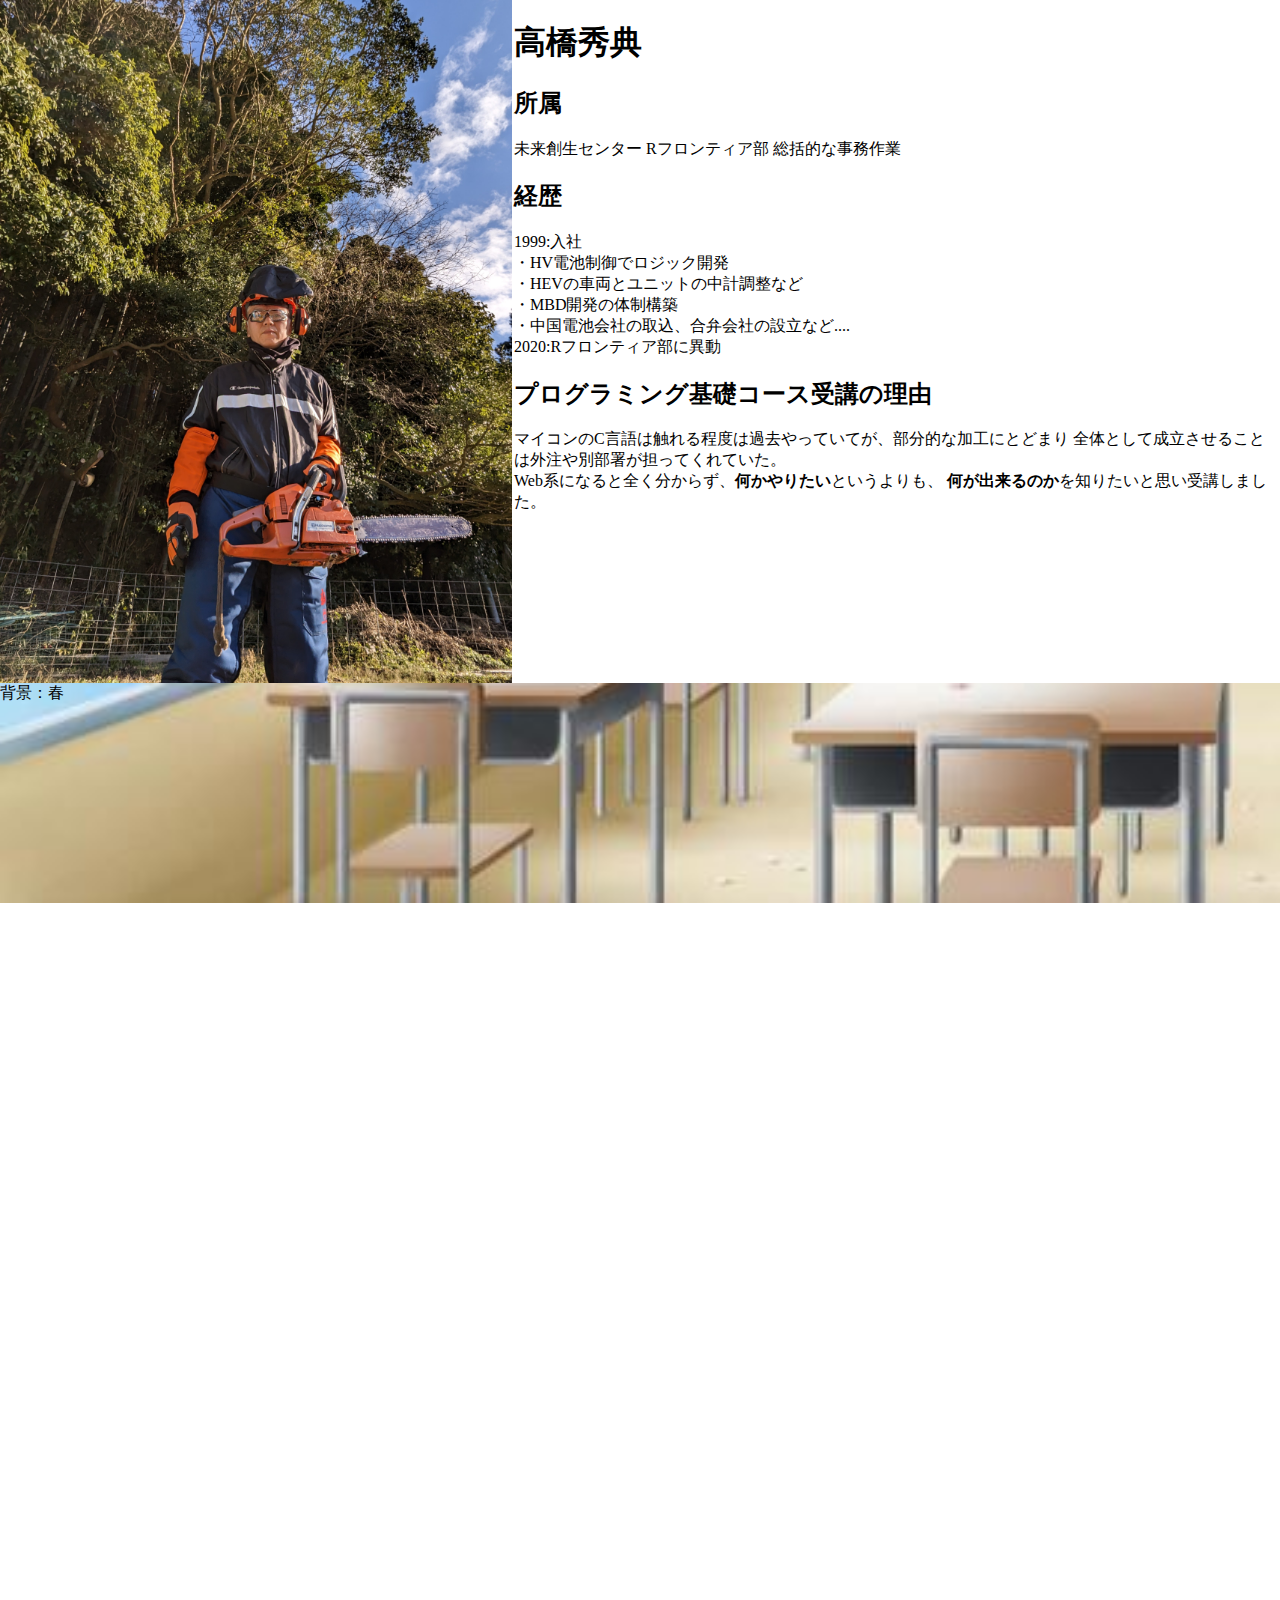
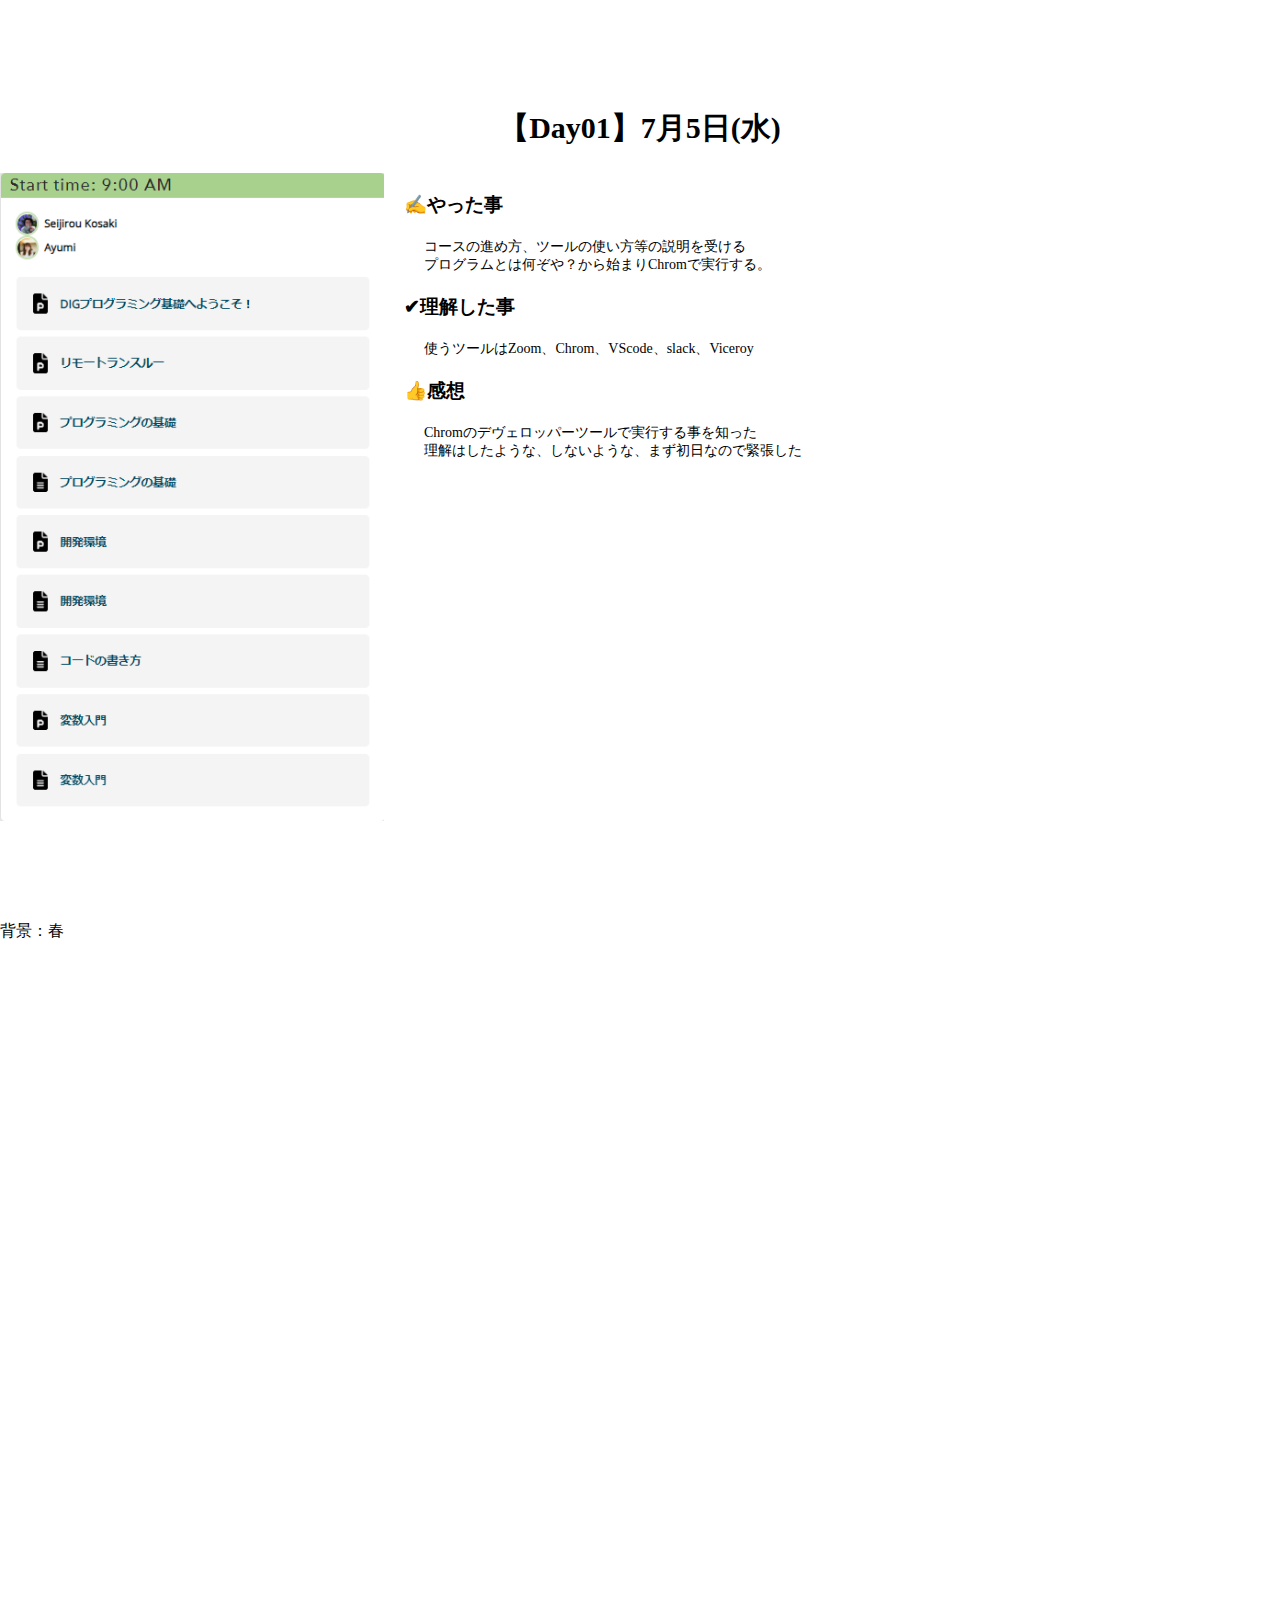
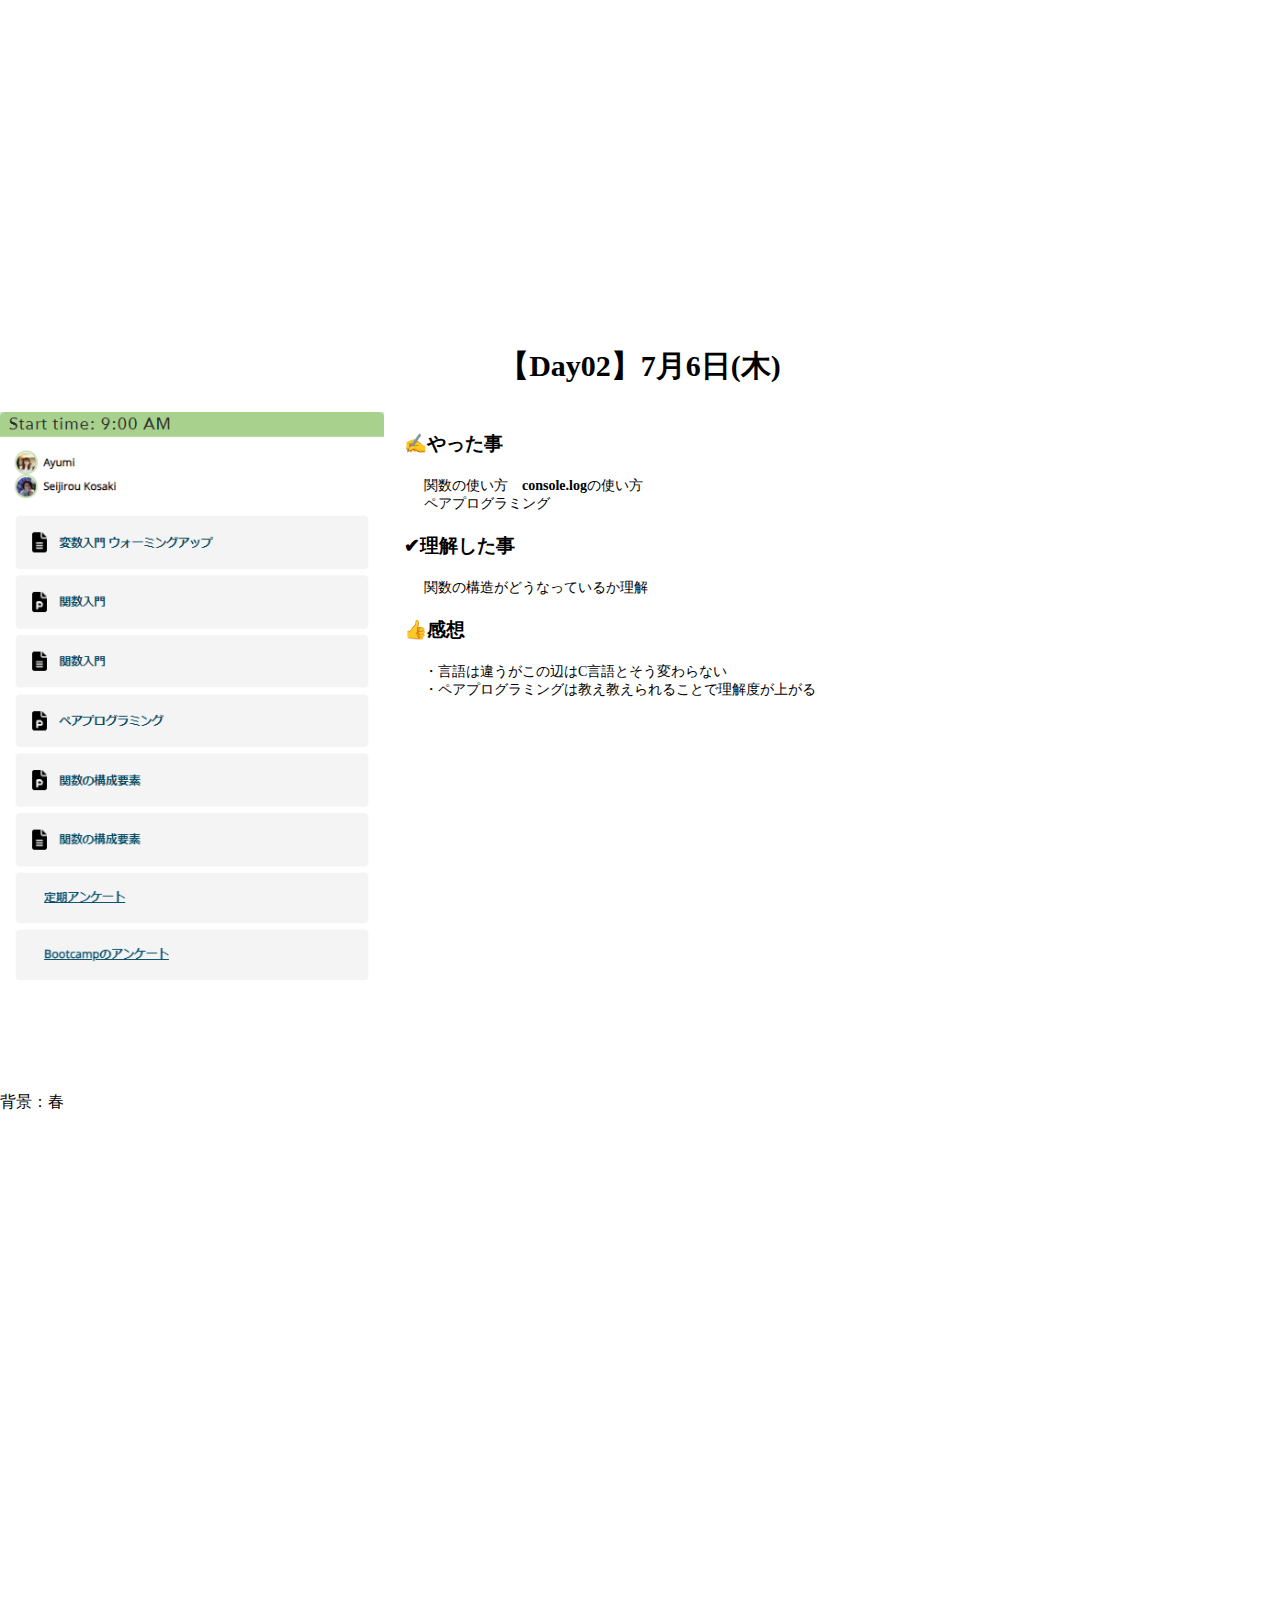
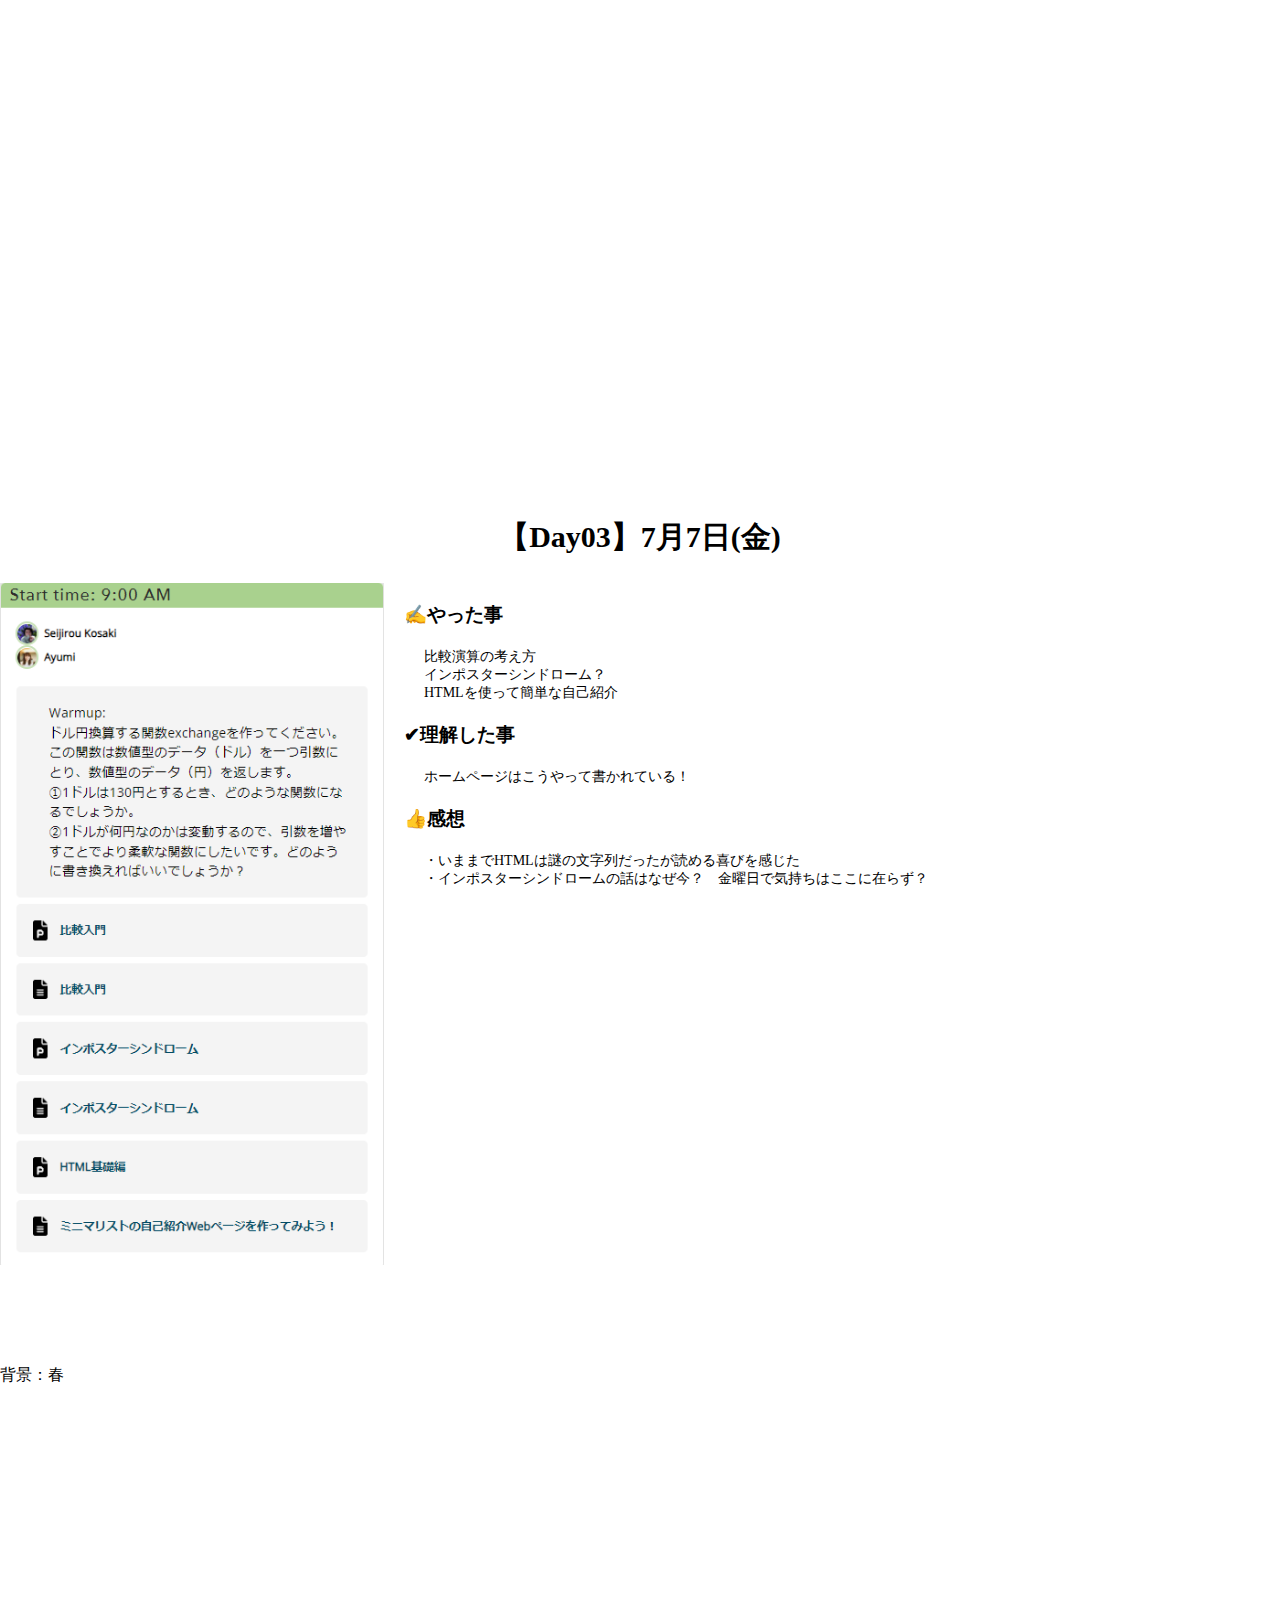
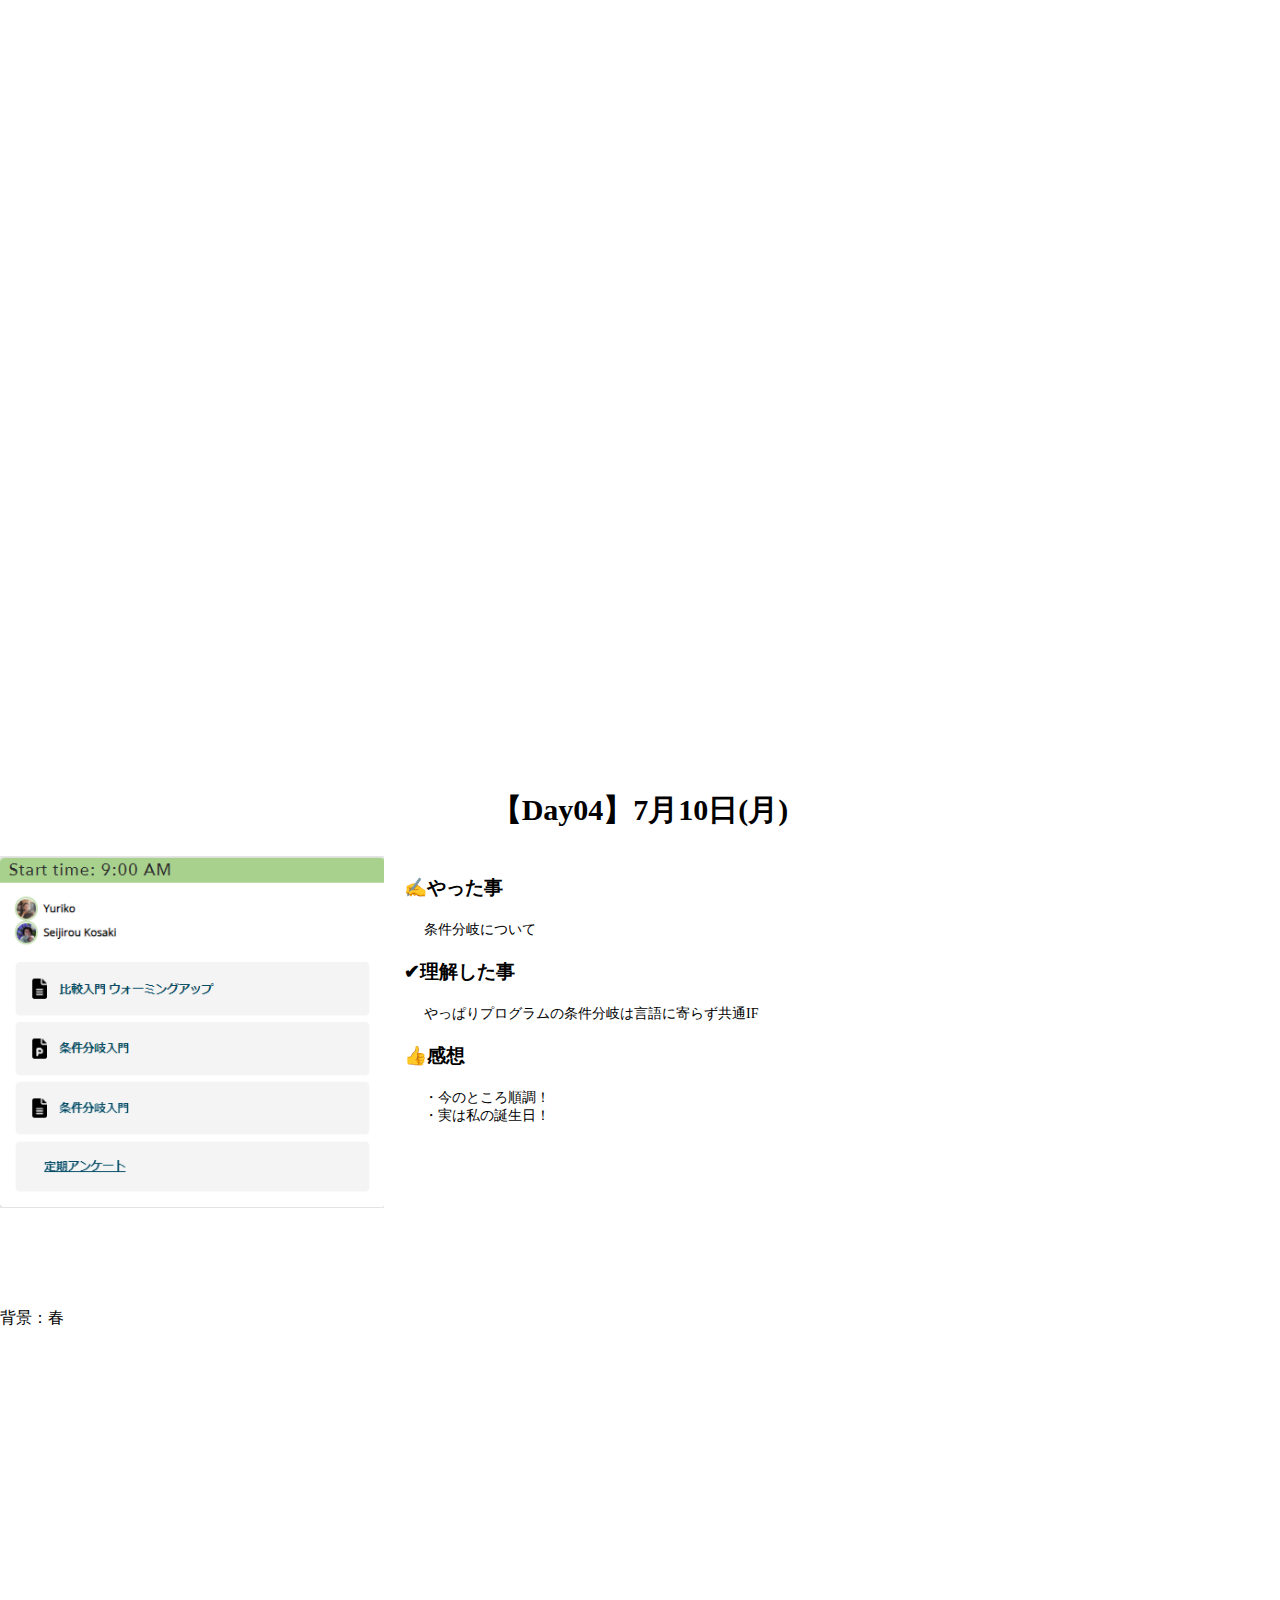
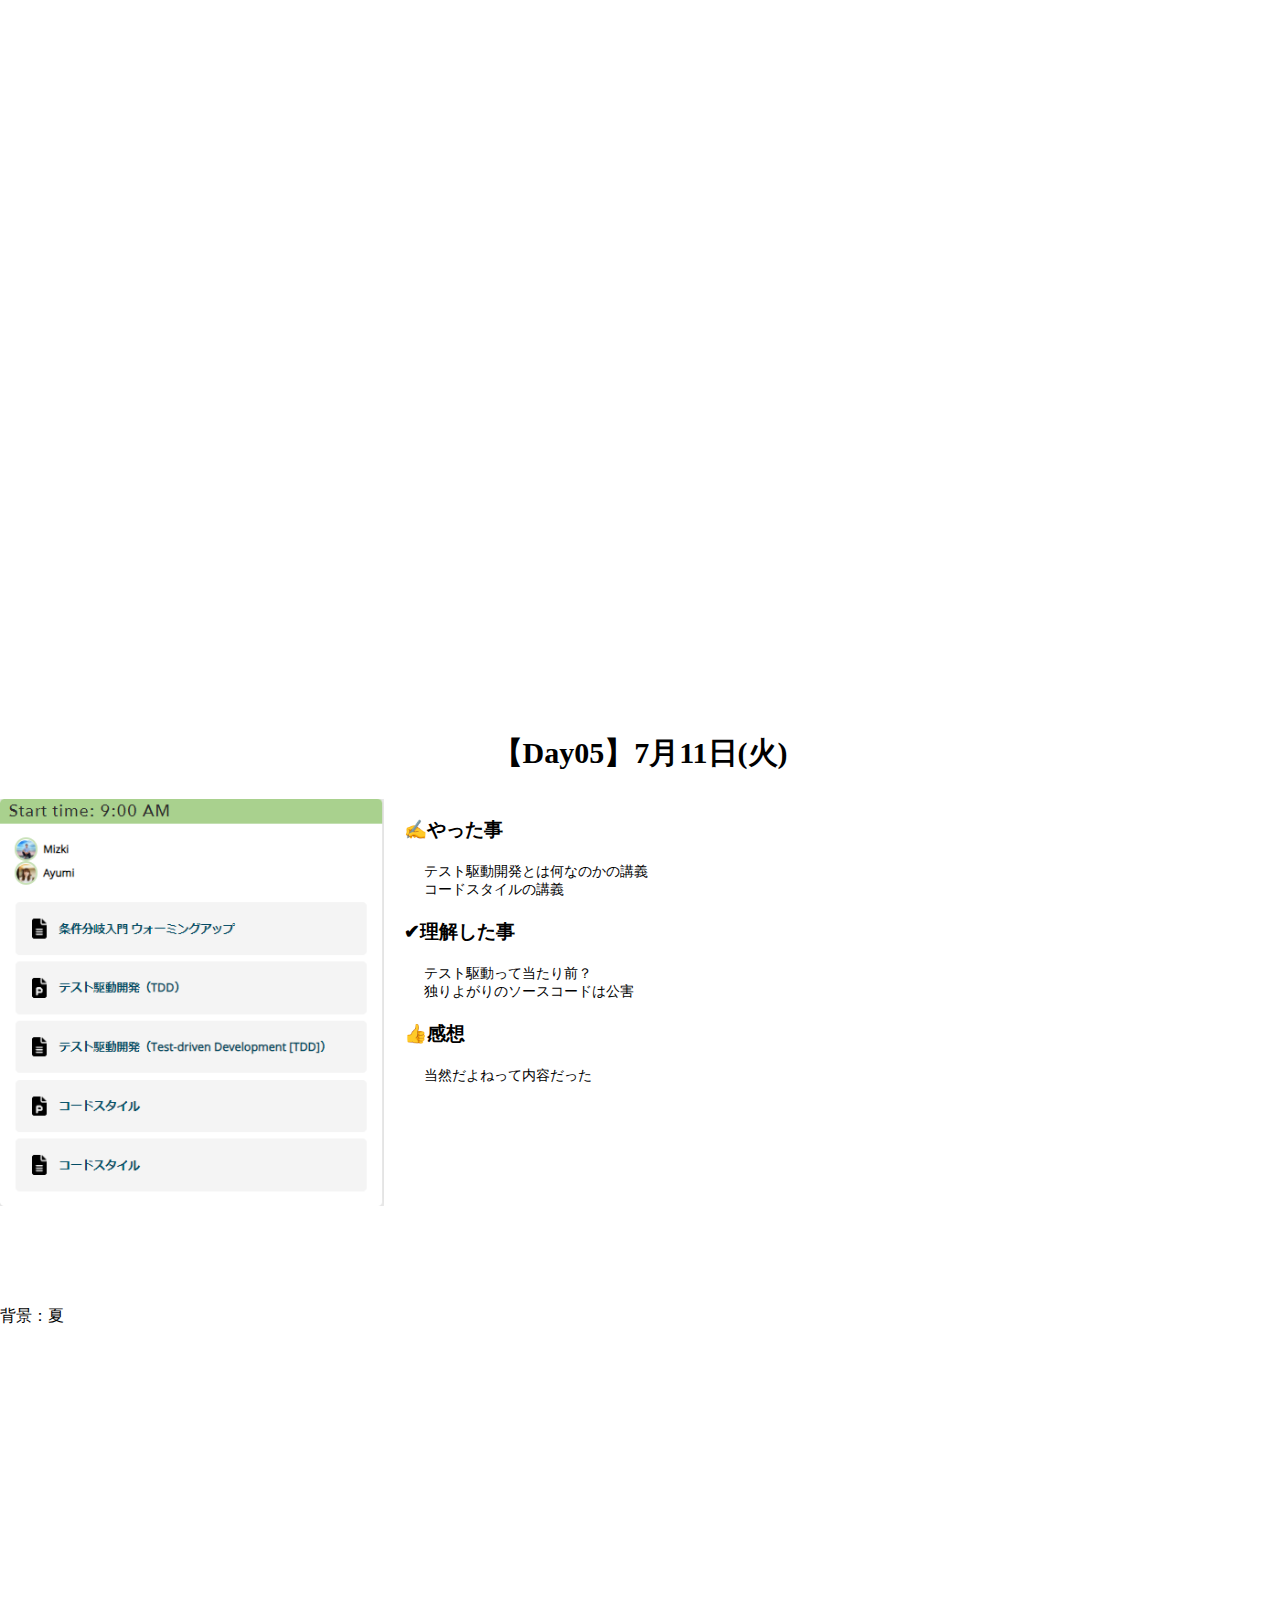
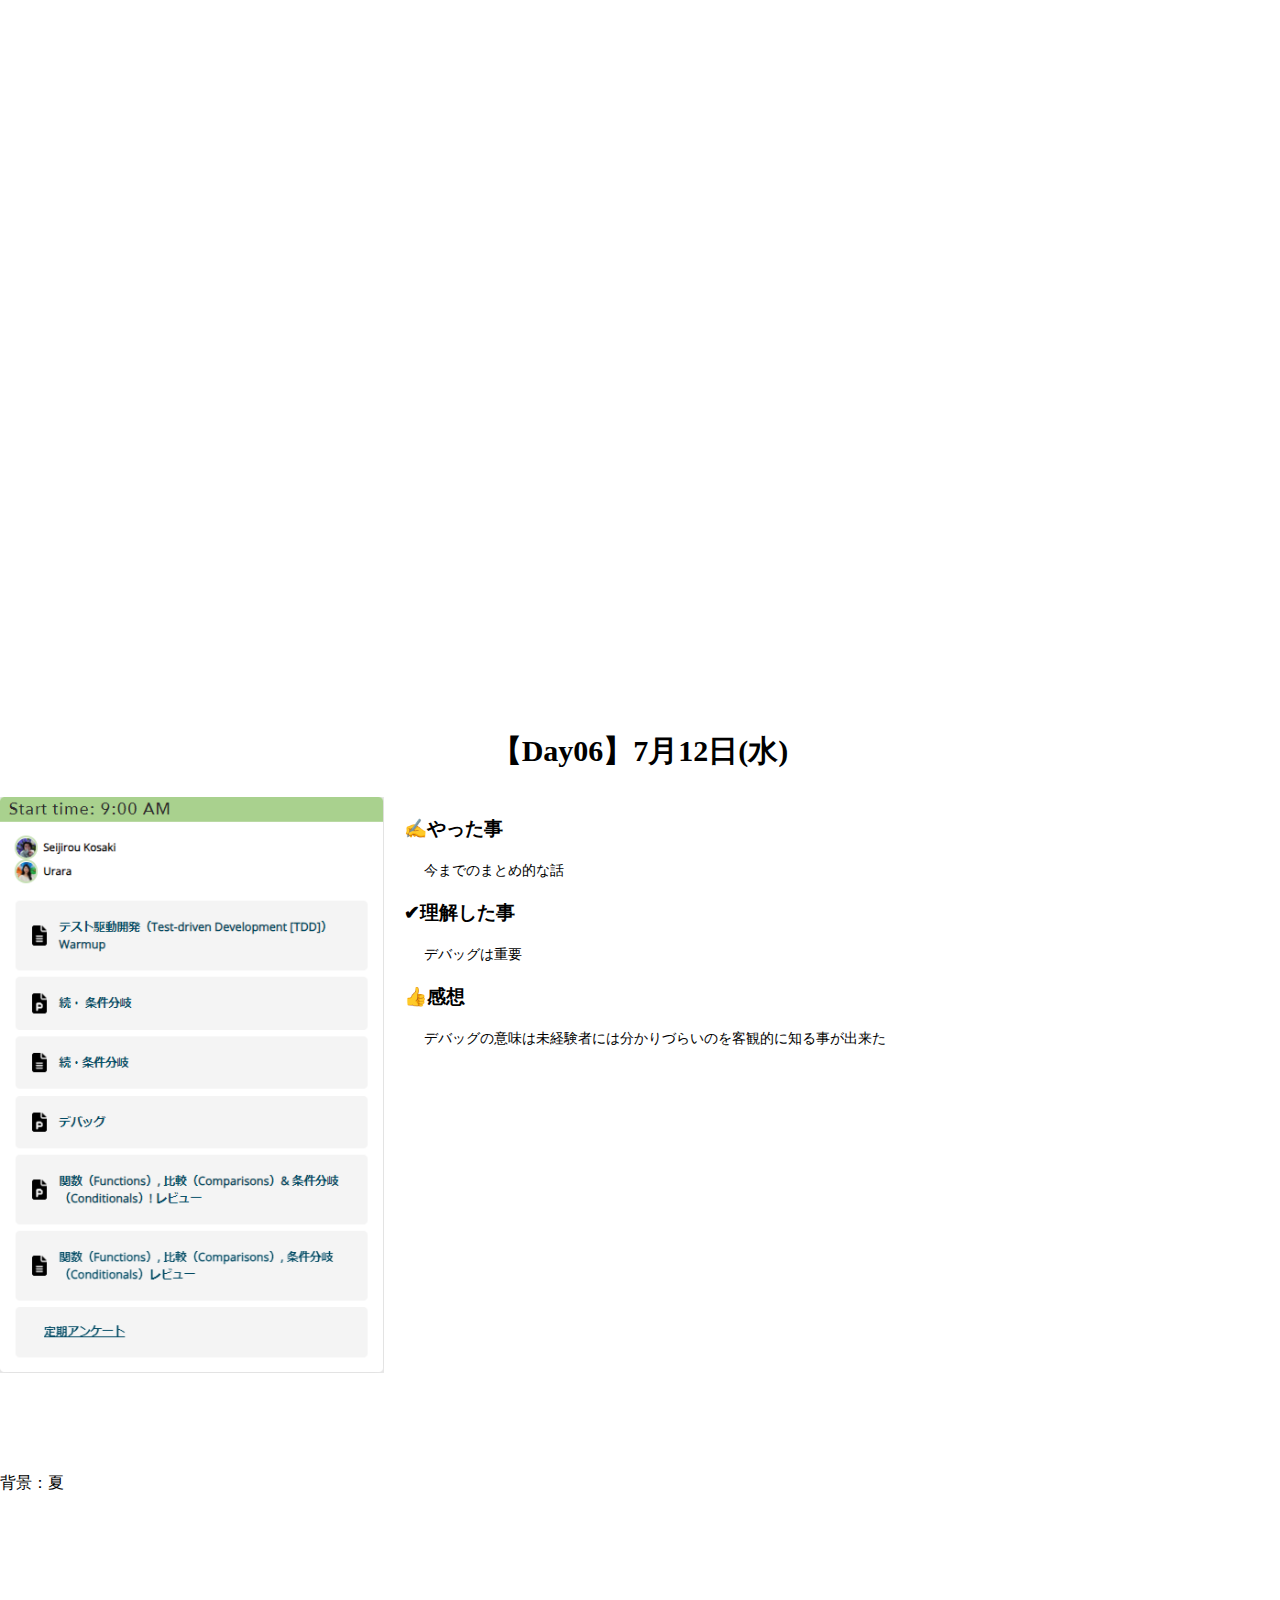
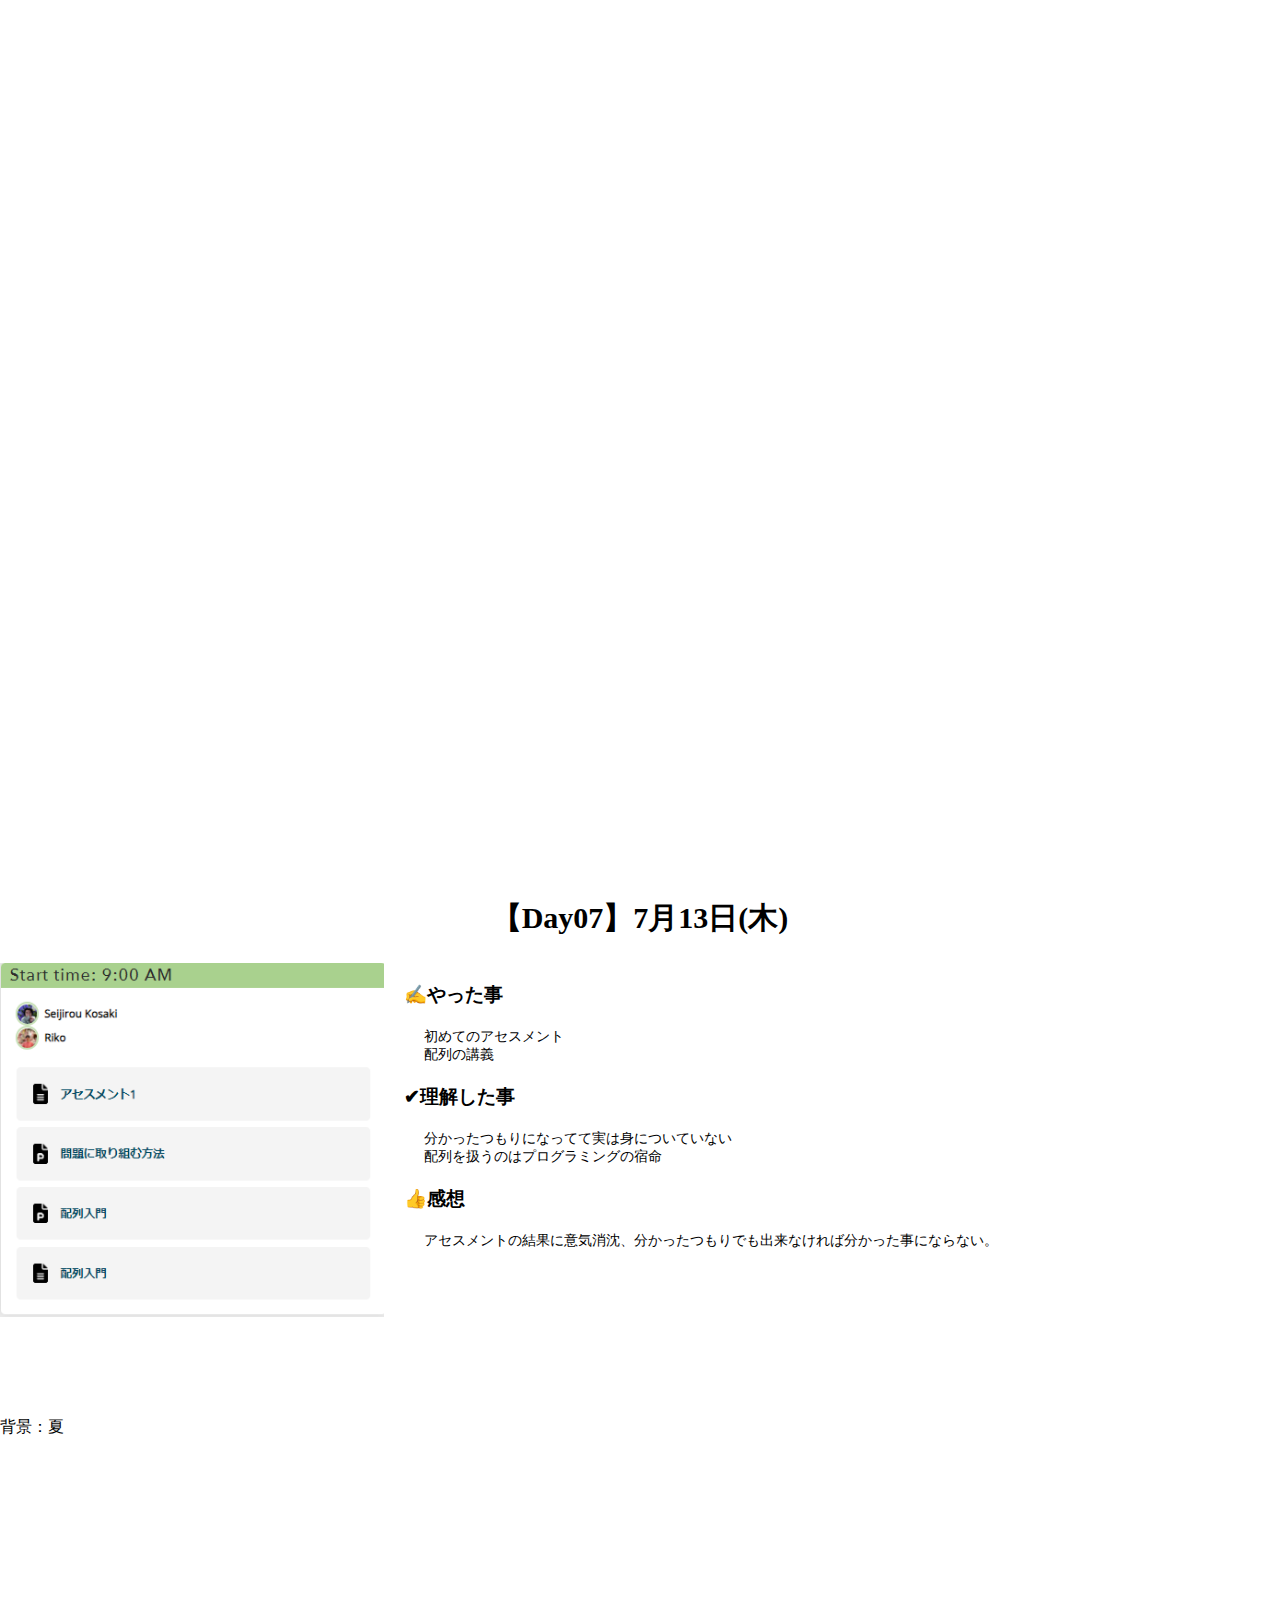
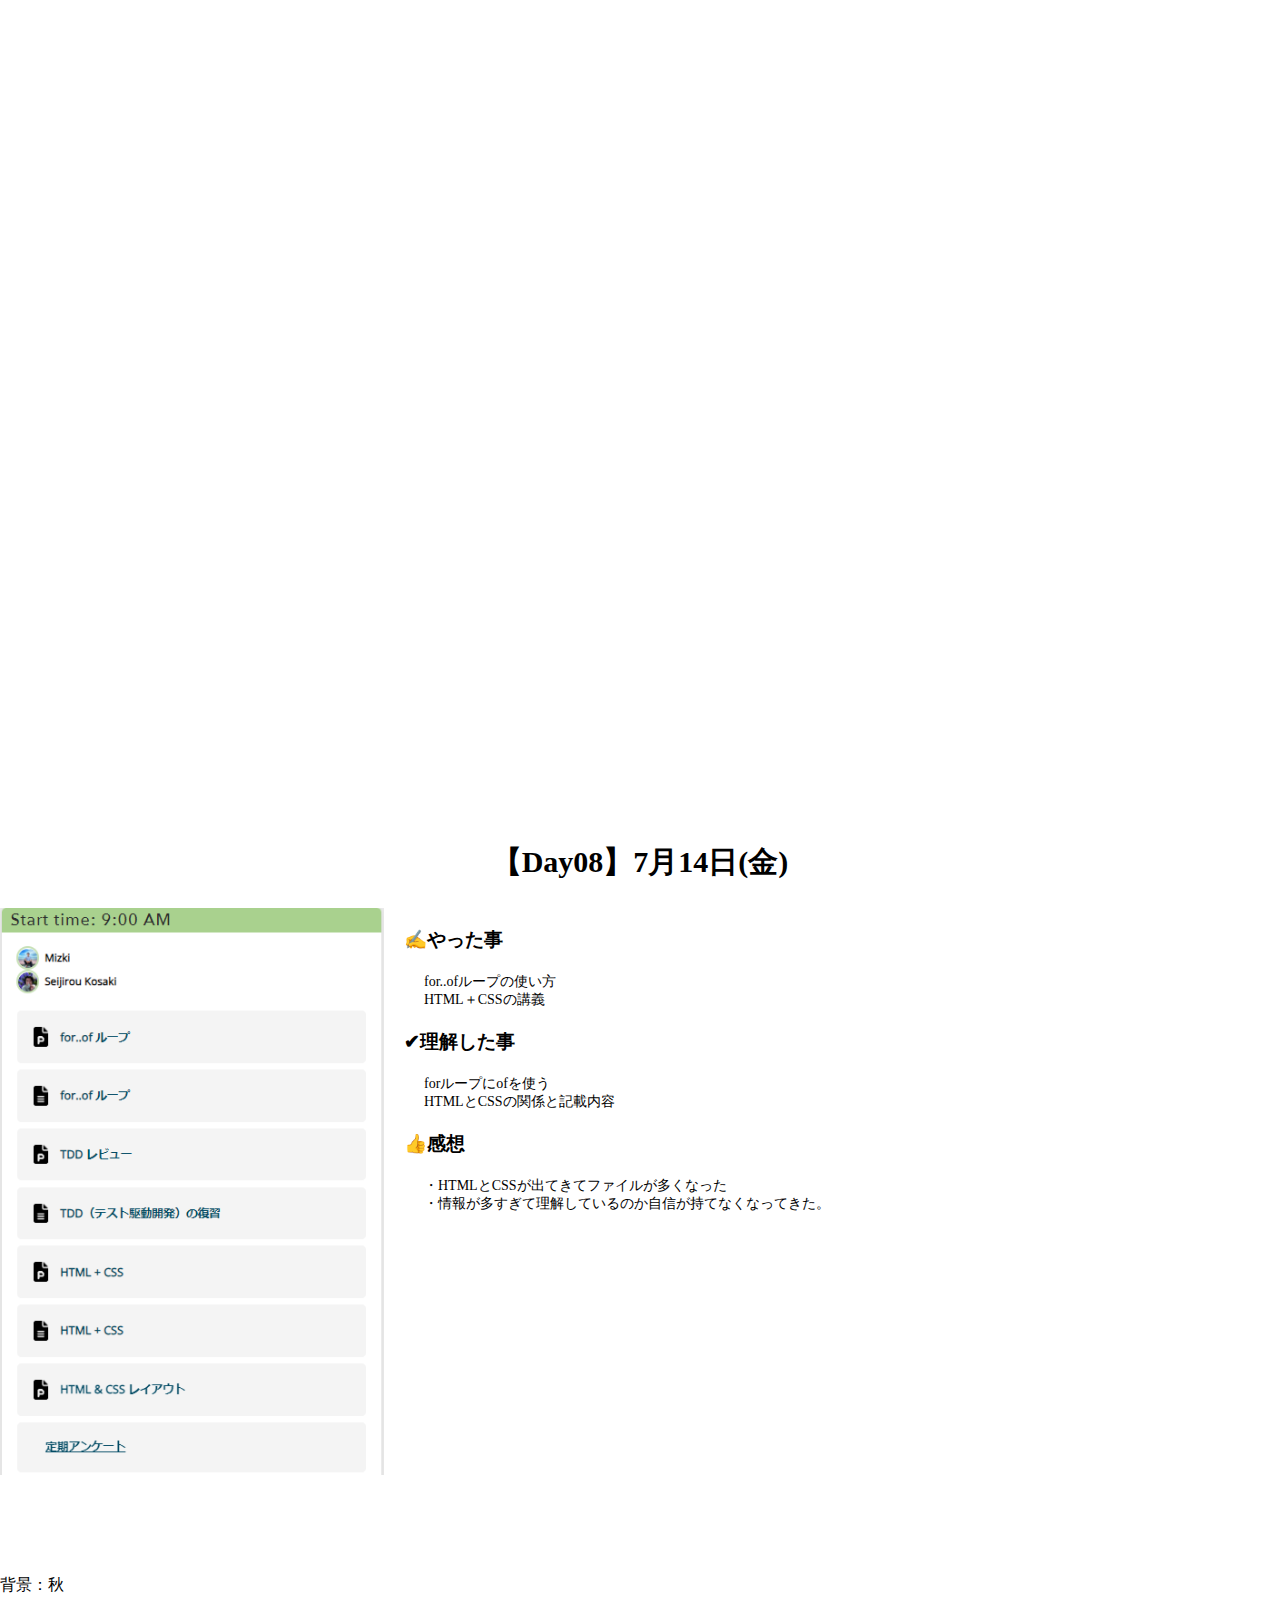
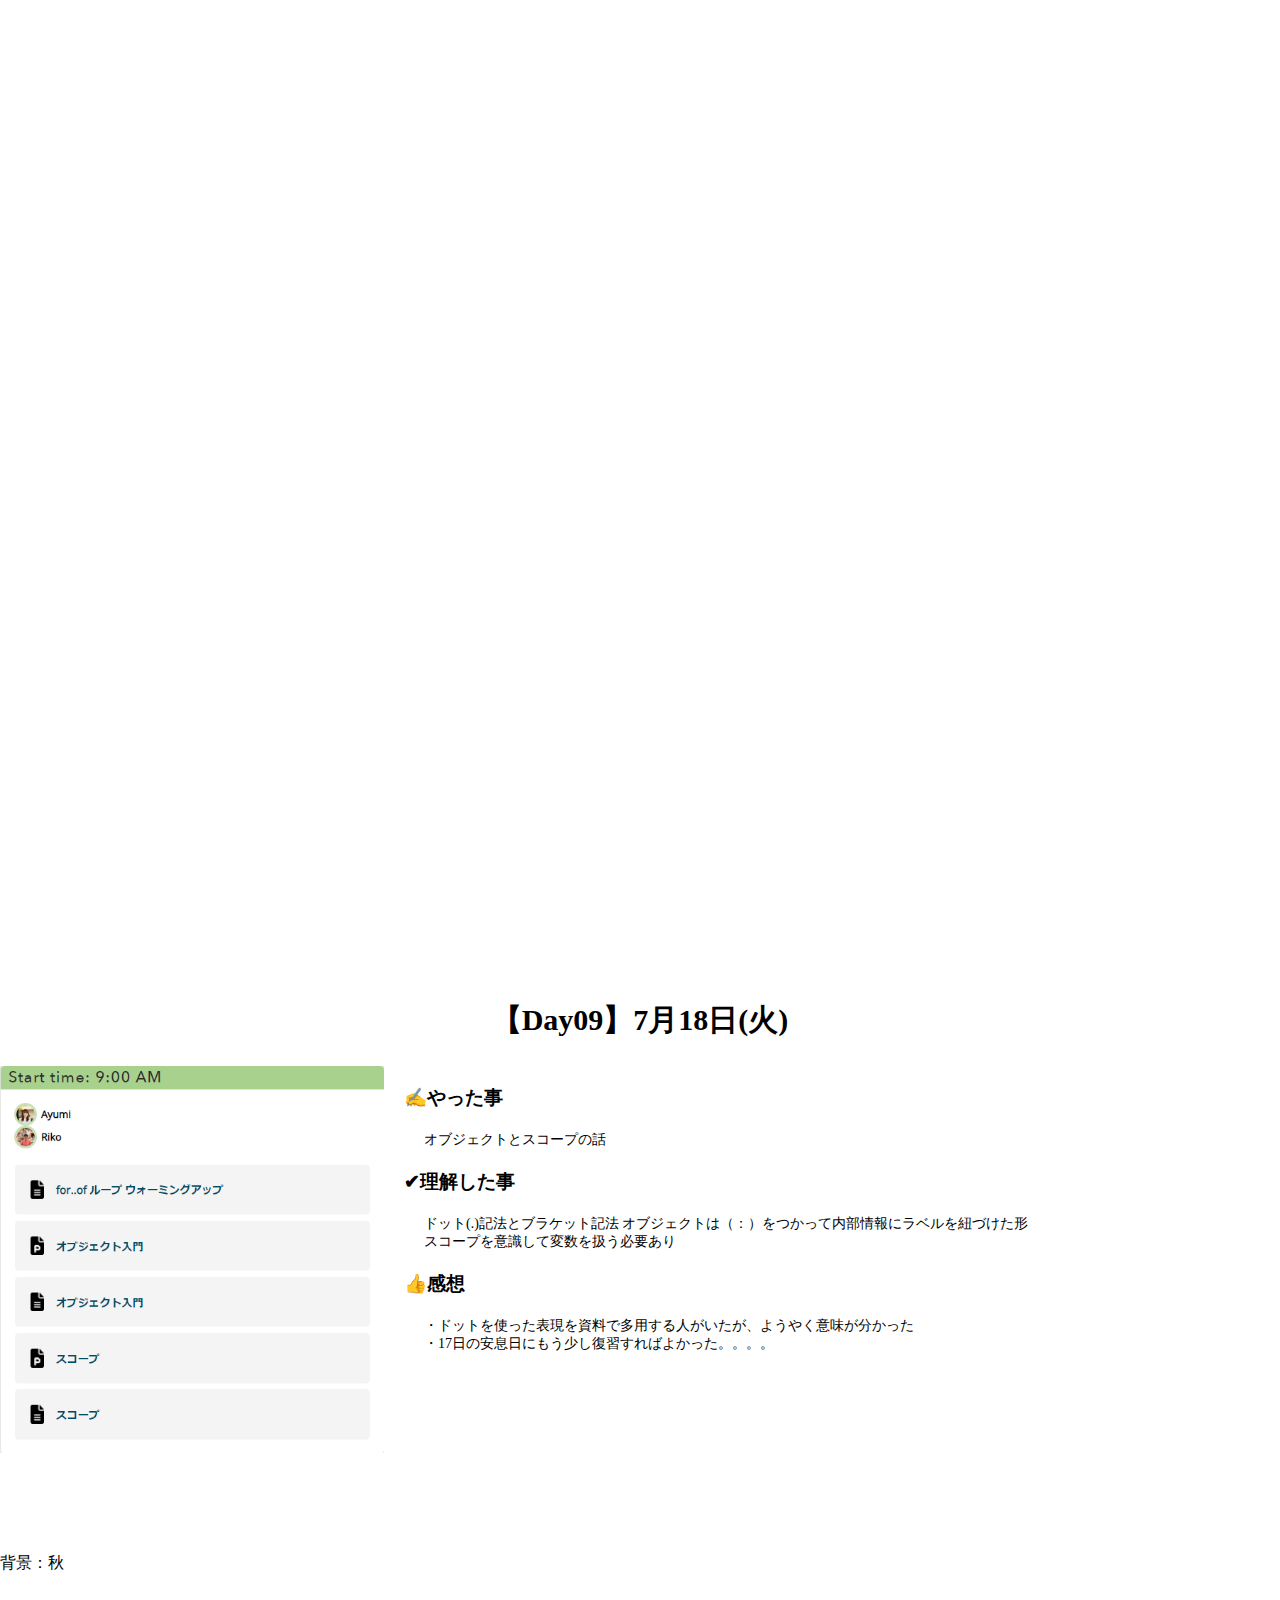
<file: index.html>
<!DOCTYPE html>
<html lang="ja">

<html>

<head>
    <meta charset="utf-8">
    <meta name="viewport" content="width=device-width, initial-scale=1, shrink-to-fit=no">
    <meta name="theme-color" content="#000000">
    <link rel="stylesheet" href="style.css" type="text/css">
    <script type="text/javascript" src="script.js"></script>
</head>


<!-- CSS -->


<body>
    <div class="intro">
       <!-- <div class="introP">-->
            <img class="photo" src="figure/cat.jpg" alt="Myself">
        <!-- </div> -->
        <div class="introText">
            <h1>高橋秀典</h1>
            <h2>所属</h2>
            <p class="text" onmouseover="over(this)" onmouseleave="leave(this)">
                未来創生センター Rフロンティア部 総括的な事務作業</p>
            <h2>経歴</h2>
            <p class="text" onmouseover="over(this)" onmouseleave="leave(this)">
                1999:入社<br>
                ・HV電池制御でロジック開発<br>
                ・HEVの車両とユニットの中計調整など<br>
                ・MBD開発の体制構築<br>
                ・中国電池会社の取込、合弁会社の設立など....<br>
                2020:Rフロンティア部に異動
                </rb>
            </p>
            <h2>プログラミング基礎コース受講の理由</h2>
            <p class="text" onmouseover="over(this)" onmouseleave="leave(this)">
                マイコンのC言語は触れる程度は過去やっていてが、部分的な加工にとどまり
                全体として成立させることは外注や別部署が担ってくれていた。<br>
                Web系になると全く分からず、<strong>何かやりたい</strong>というよりも、
                <strong>何が出来るのか</strong>を知りたいと思い受講しました。
            </p>
        </div>
    </div>



    <!--1週目-->
    <div class="cd-fixed-bg cd-bg-1">背景：春</div>

    <div class="area">
        <h2>【Day01】7月5日(水) </h2>
        <div class="childArea">
            <img class="curriculum" src="figure/Day01_0705Wed.png">
            <div class="gChildArea">
                <h3>✍やった事</h3>
                <p class="text" onmouseover="over(this)" onmouseleave="leave(this)">
                    コースの進め方、ツールの使い方等の説明を受ける<br>
                    プログラムとは何ぞや？から始まりChromで実行する。
                </p>
                <h3>✔理解した事</h3>
                <p class="text" onmouseover="over(this)" onmouseleave="leave(this)">
                    使うツールはZoom、Chrom、VScode、slack、Viceroy<br>
                </p>
                <h3>👍感想</h3>
                <p class="text" onmouseover="over(this)" onmouseleave="leave(this)">
                    Chromのデヴェロッパーツールで実行する事を知った<br>
                    理解はしたような、しないような、まず初日なので緊張した</p>
            </div>
        </div>
    </div>

    <div class="cd-fixed-bg cd-bg-1">背景：春</div>

    <div class="area">
        <h2>【Day02】7月6日(木) </h2>
        <div class="childArea">
            <img class="curriculum" src="figure/Day02_0706Thu.png">
            <div class="gChildArea">
                <h3>✍やった事</h3>
                <p class="text" onmouseover="over(this)" onmouseleave="leave(this)">
                    関数の使い方　<strong>console.log</strong>の使い方<br>
                    ペアプログラミング</p>
                <h3>✔理解した事</h3>
                <p class="text" onmouseover="over(this)" onmouseleave="leave(this)">
                    関数の構造がどうなっているか理解</p>
                <h3>👍感想</h3>
                <p class="text" onmouseover="over(this)" onmouseleave="leave(this)">
                    ・言語は違うがこの辺はC言語とそう変わらない<br>
                    ・ペアプログラミングは教え教えられることで理解度が上がる</p>
            </div>
        </div>
    </div>
    <div class="cd-fixed-bg cd-bg-1">背景：春</div>

    <div class="area">
        <h2>【Day03】7月7日(金) </h2>
        <div class="childArea">
            <img class="curriculum" src="figure/Day03_0707Fir.png">
            <div class="gChildArea">
                <h3>✍やった事</h3>
                <p class="text" onmouseover="over(this)" onmouseleave="leave(this)">
                    比較演算の考え方<br>
                    インポスターシンドローム？<br>
                    HTMLを使って簡単な自己紹介
                </p>
                <h3>✔理解した事</h3>
                <p class="text" onmouseover="over(this)" onmouseleave="leave(this)">
                    ホームページはこうやって書かれている！</p>
                <h3>👍感想</h3>
                <p class="text" onmouseover="over(this)" onmouseleave="leave(this)">
                    ・いままでHTMLは謎の文字列だったが読める喜びを感じた<br>
                    ・インポスターシンドロームの話はなぜ今？　金曜日で気持ちはここに在らず？</p>
            </div>
        </div>
    </div>

    <!--2週目-->
    <div class="cd-fixed-bg cd-bg-2">背景：春</div>

    <div class="area">
        <h2>【Day04】7月10日(月) </h2>
        <div class="childArea">
            <img class="curriculum" src="figure/Day04_0710Mon.png">
            <div class="gChildArea">
                <h3>✍やった事</h3>
                <p class="text" onmouseover="over(this)" onmouseleave="leave(this)">
                    条件分岐について</p>
                <h3>✔理解した事</h3>
                <p class="text" onmouseover="over(this)" onmouseleave="leave(this)">
                    やっぱりプログラムの条件分岐は言語に寄らず共通IF</p>
                <h3>👍感想</h3>
                <p class="text" onmouseover="over(this)" onmouseleave="leave(this)">
                    ・今のところ順調！<br>
                    ・実は私の誕生日！</p>
            </div>
        </div>
    </div>

    <div class="cd-fixed-bg cd-bg-2">背景：春</div>

    <div class="area">
        <h2>【Day05】7月11日(火) </h2>
        <div class="childArea">
            <img class="curriculum" src="figure/Day05_0711Tue.png">
            <div class="gChildArea">
                <h3>✍やった事</h3>
                <p class="text" onmouseover="over(this)" onmouseleave="leave(this)">
                    テスト駆動開発とは何なのかの講義<br>
                    コードスタイルの講義</p>
                <h3>✔理解した事</h3>
                <p class="text" onmouseover="over(this)" onmouseleave="leave(this)">
                    テスト駆動って当たり前？<br>
                    独りよがりのソースコードは公害
                    </p>
                <h3>👍感想</h3>
                <p class="text" onmouseover="over(this)" onmouseleave="leave(this)">
                    当然だよねって内容だった
                    </p>
            </div>
        </div>
    </div>

    <div class="cd-fixed-bg cd-bg-2">背景：夏</div>
    <div class="area">
        <h2>【Day06】7月12日(水) </h2>
        <div class="childArea">
            <img class="curriculum" src="figure/Day06_0712Wed.png">
            <div class="gChildArea">
                <h3>✍やった事</h3>
                <p class="text" onmouseover="over(this)" onmouseleave="leave(this)">
                    今までのまとめ的な話</p>
                <h3>✔理解した事</h3>
                <p class="text" onmouseover="over(this)" onmouseleave="leave(this)">
                    デバッグは重要</p>
                <h3>👍感想</h3>
                <p class="text" onmouseover="over(this)" onmouseleave="leave(this)">
                    デバッグの意味は未経験者には分かりづらいのを客観的に知る事が出来た
                    </p>
            </div>
        </div>
    </div>

    <div class="cd-fixed-bg cd-bg-2">背景：夏</div>
    <div class="area">
        <h2>【Day07】7月13日(木) </h2>
        <div class="childArea">
            <img class="curriculum" src="figure/Day07_0713Thu.png">
            <div class="gChildArea">
                <h3>✍やった事</h3>
                <p class="text" onmouseover="over(this)" onmouseleave="leave(this)">
                    初めてのアセスメント<br>
                    配列の講義</p>
                <h3>✔理解した事</h3>
                <p class="text" onmouseover="over(this)" onmouseleave="leave(this)">
                    分かったつもりになってて実は身についていない<br>
                    配列を扱うのはプログラミングの宿命</p>
                <h3>👍感想</h3>
                <p class="text" onmouseover="over(this)" onmouseleave="leave(this)">
                    アセスメントの結果に意気消沈、分かったつもりでも出来なければ分かった事にならない。
                    </p>
            </div>
        </div>
    </div>

    <div class="cd-fixed-bg cd-bg-2">背景：夏</div>
    <div class="area">
        <h2>【Day08】7月14日(金) </h2>
        <div class="childArea">
            <img class="curriculum" src="figure/Day08_0714Fri.png">
            <div class="gChildArea">
                <h3>✍やった事</h3>
                <p class="text" onmouseover="over(this)" onmouseleave="leave(this)">
                    for..ofループの使い方<br>
                    HTML＋CSSの講義</p>
                <h3>✔理解した事</h3>
                <p class="text" onmouseover="over(this)" onmouseleave="leave(this)">
                    forループにofを使う<br>
                    HTMLとCSSの関係と記載内容</p>
                <h3>👍感想</h3>
                <p class="text" onmouseover="over(this)" onmouseleave="leave(this)">
                    ・HTMLとCSSが出てきてファイルが多くなった<br>
                    ・情報が多すぎて理解しているのか自信が持てなくなってきた。</p>
            </div>
        </div>
    </div>

    <!--3週目-->
    <div class="cd-fixed-bg cd-bg-3">背景：秋</div>
    <div class="area">
        <h2>【Day09】7月18日(火) </h2>
        <div class="childArea">
            <img class="curriculum" src="figure/Day09_0718Tue.png">
            <div class="gChildArea">
                <h3>✍やった事</h3>
                <p class="text" onmouseover="over(this)" onmouseleave="leave(this)">
                    オブジェクトとスコープの話</p>
                <h3>✔理解した事</h3>
                <p class="text" onmouseover="over(this)" onmouseleave="leave(this)">
                    ドット(.)記法とブラケット記法
                    オブジェクトは（：）をつかって内部情報にラベルを紐づけた形<br>
                    スコープを意識して変数を扱う必要あり</p>
                <h3>👍感想</h3>
                <p class="text" onmouseover="over(this)" onmouseleave="leave(this)">
                    ・ドットを使った表現を資料で多用する人がいたが、ようやく意味が分かった<br>
                    ・17日の安息日にもう少し復習すればよかった。。。。</p>
            </div>
        </div>
    </div>
    <div class="cd-fixed-bg cd-bg-3">背景：秋</div>
    <div class="area">
        <h2>【Day10】7月19日(水) </h2>
        <div class="childArea">
            <img class="curriculum" src="figure/Day10_0719Wed.png">
            <div class="gChildArea">
                <h3>✍やった事</h3>
                <p class="text" onmouseover="over(this)" onmouseleave="leave(this)">
                    for..inループの使い方<br>
                    参照値渡しと値渡しの違いと使い方<br>
                    gistの使い方</p>
                <h3>✔理解した事</h3>
                <p class="text" onmouseover="over(this)" onmouseleave="leave(this)">
                    for..ofは配列、for..inはオブジェクトで使う<br>
                    プリミティブ型とオブジェクト型で情報の渡し方（保持方法）に違いあり</p>
                <h3>👍感想</h3>
                <p class="text" onmouseover="over(this)" onmouseleave="leave(this)">
                    ・forに種類があるとは新鮮な驚き<br>
                    ・gistは使い勝手が良く分からない、習うより慣れろ？</p>
            </div>
        </div>
    </div>
    <div class="cd-fixed-bg cd-bg-3">背景：秋</div>
    <div class="area">
        <h2>【Day11】7月20日(木) </h2>
        <div class="childArea">
            <img class="curriculum" src="figure/Day11_0720Thu.png">
            <div class="gChildArea">
                <h3>✍やった事</h3>
                <p class="text" onmouseover="over(this)" onmouseleave="leave(this)">
                    whileループ登場</p>
                <h3>✔理解した事</h3>
                <p class="text" onmouseover="over(this)" onmouseleave="leave(this)">
                    whileとforの違いは使いやす方で良さそう</p>
                <h3>👍感想</h3>
                <p class="text" onmouseover="over(this)" onmouseleave="leave(this)">
                    ・段々と分かっているつもりと自分の理解の差が出始めた？
                    </p>
            </div>
        </div>
    </div>
    <div class="cd-fixed-bg cd-bg-3">背景：秋</div>
    <div class="area">
        <h2>【Day12】7月21日(金) </h2>
        <div class="childArea">
            <img class="curriculum" src="figure/Day12_0721Fri.png">
            <div class="gChildArea">
                <h3>✍やった事</h3>
                <p class="text" onmouseover="over(this)" onmouseleave="leave(this)">
                    値としての関数の講義</p>
                <h3>✔理解した事</h3>
                <p class="text" onmouseover="over(this)" onmouseleave="leave(this)">
                    関数を参照渡しに近いやり方で処理？</p>
                <h3>👍感想</h3>
                <p class="text" onmouseover="over(this)" onmouseleave="leave(this)">
                    理解できてない自覚を持ち始めた。どこからやり直そう
                    </p>
            </div>
        </div>
    </div>

    <!--4週目-->
    <div class="cd-fixed-bg cd-bg-4">背景：冬</div>
    <div class="area">
        <h2>【Day13】7月24日(月) </h2>
        <div class="childArea">
            <img class="curriculum" src="figure/Day13_0724Mon.png">
            <div class="gChildArea">
                <h3>✍やった事</h3>
                <p class="text" onmouseover="over(this)" onmouseleave="leave(this)">
                    アセスメントとクロージャの講義</p>
                <h3>✔理解した事</h3>
                <p class="text" onmouseover="over(this)" onmouseleave="leave(this)">
                    全然理解できない事が理解できるようになってきた。<br>
                    クロージャは参照渡しと値としての関数の実現例？
                </p>
                <h3>👍感想</h3>
                <p class="text" onmouseover="over(this)" onmouseleave="leave(this)">
                    ・気持ちに焦りが出始めた<br>
                    ・分かったつもりで分かって無くて、復習して分かったつもりになってもやっぱり分かってないドツボ</p>
            </div>
        </div>
    </div>
    <div class="cd-fixed-bg cd-bg-4">背景：冬</div>
    <div class="area">
        <h2>【Day14】7月25日(火) </h2>
        <div class="childArea">
            <img class="curriculum" src="figure/Day14_0725Tue.png">
            <div class="gChildArea">
                <h3>✍やった事</h3>
                <p class="text" onmouseover="over(this)" onmouseleave="leave(this)">
                    メソッドとはなんなのか<br>
                    ドキュメントオブジェクトモデル(DOM)の講義</p>
                <h3>✔理解した事</h3>
                <p class="text" onmouseover="over(this)" onmouseleave="leave(this)">
                    メソッドとはオブジェクトの中身が関数のモノ<br>
                    HTMLの構造理解とHTMLの情報へのアクセス</p>
                <h3>👍感想</h3>
                <p class="text" onmouseover="over(this)" onmouseleave="leave(this)">
                    ・用語が多く理解が繋がって行かない<br>
                    ・HTMLをJavaScriptでいじるJSの価値だと分かった</p>
            </div>
        </div>
    </div>
    <div class="cd-fixed-bg cd-bg-4">背景：冬</div>
    <div class="area">
        <h2>【Day15】7月26日(水) </h2>
        <div class="childArea">
            <img class="curriculum" src="figure/Day15_0726Wed.png">
            <div class="gChildArea">
                <h3>✍やった事</h3>
                <p class="text" onmouseover="over(this)" onmouseleave="leave(this)">
                    CSSをJavaScriptを使って変更</p>
                <h3>✔理解した事</h3>
                <p class="text" onmouseover="over(this)" onmouseleave="leave(this)">
                    JavaScriptはベースとなるHTMLやCSSの内容を変更できる</p>
                <h3>👍感想</h3>
                <p class="text" onmouseover="over(this)" onmouseleave="leave(this)">
                    ・JavaScriptの有用性を分かったが、頭の中が整理されず、覚えるべき事とその都度調べれば良い事が判断つかなくなっている。</p>
            </div>
        </div>
    </div>
    <div class="cd-fixed-bg cd-bg-4">背景：冬</div>
    <div class="area">
        <h2>【Day16】7月27日(木) </h2>
        <div class="childArea">
            <img class="curriculum" src="figure/Day16_0727Thu.png">
            <div class="gChildArea">
                <h3>✍やった事</h3>
                <p class="text" onmouseover="over(this)" onmouseleave="leave(this)">
                    Lodashをインストールして活用</p>
                <h3>✔理解した事</h3>
                <p class="text" onmouseover="over(this)" onmouseleave="leave(this)">
                    既に作られたライブラリを活用する事で効率的な開発が出来る</p>
                <h3>👍感想</h3>
                <p class="text" onmouseover="over(this)" onmouseleave="leave(this)">
                    ・やっぱり先人たちの成果を利用して前に進む！</p>
            </div>
        </div>
    </div>
    <div class="cd-fixed-bg cd-bg-4">背景：冬</div>
    <div class="area">
        <h2>【Day17】7月28日(金) </h2>
        <div class="childArea">
            <img class="curriculum" src="figure/Day17_0728Fri.png">
            <div class="gChildArea">
                <h3>✍やった事</h3>
                <p class="text" onmouseover="over(this)" onmouseleave="leave(this)">

                    高階関数Array.mapを使いこなす</p>
                <h3>✔理解した事</h3>
                <p class="text" onmouseover="over(this)" onmouseleave="leave(this)">
                    関数を一般解化している感じで理解、配列を配列数に寄らず繰り返し処理</p>
                <h3>👍感想</h3>
                <p class="text" onmouseover="over(this)" onmouseleave="leave(this)">
                    ・便利だが頭の中で構造が理解できてない感じがする</p>
            </div>
        </div>
    </div>
    <!--5週目-->
    <div class="cd-fixed-bg cd-bg-4">背景：冬</div>
    <div class="area">
        <h2>【Day18】7月31日(月) </h2>
        <div class="childArea">
            <img class="curriculum" src="figure/Day18_0731Mon.png">
            <div class="gChildArea">
                <h3>✍やった事</h3>
                <p class="text" onmouseover="over(this)" onmouseleave="leave(this)">
                    高階関数とアロー関数</p>
                <h3>✔理解した事</h3>
                <p class="text" onmouseover="over(this)" onmouseleave="leave(this)">
                    .filterの使い方<br>
                    アロー関数は=>で省略して記載できるが完全に呪文</p>
                <h3>👍感想</h3>
                <p class="text" onmouseover="over(this)" onmouseleave="leave(this)">
                    ・分かったようで基礎問題は出来るが応用になるとフリーズしてしまう。
                    </p>
            </div>
        </div>
    </div>
    <div class="cd-fixed-bg cd-bg-4">背景：冬</div>
    <div class="area">
        <h2>【Day19】8月1日(火) </h2>
        <div class="childArea">
            <img class="curriculum" src="figure/Day19_0801Tue.png">
            <div class="gChildArea">
                <h3>✍やった事</h3>
                <p class="text" onmouseover="over(this)" onmouseleave="leave(this)">
                    ・アセスメント<br>
                    ・今後(ブートキャンプ)に向けての説明<br>
                    ・プレゼンの準備ペアワーク</p>
                <h3>✔理解した事</h3>
                <p class="text" onmouseover="over(this)" onmouseleave="leave(this)">
                    ブートキャンプのハードルは高い<br>
                    他人の資料を見る事で驚きや気づきが生まれる</p>
                <h3>👍感想</h3>
                <p class="text" onmouseover="over(this)" onmouseleave="leave(this)">
                    ・アセスメント3回目、やはり自分の理解度が進んでいない事を自覚<br>
                    ・ブートキャンプに向けて越えなければならない事は愚直な練習しかない<br>
                    ・最終プレゼンの資料作りが思うように進まない、、、、</p>
            </div>
        </div>
    </div>
    <div class="cd-fixed-bg cd-bg-8">固定背景階段</div>
    <div class="area">
        <h2>【Day20】8月2日(水) </h2>
        <div class="childArea">
            <img class="curriculum" src="figure/Day20_0802Wed.png">
            <div class="gChildArea">
                <h3>✍やった事</h3>
                <p class="text" onmouseover="over(this)" onmouseleave="leave(this)">
                    最終プレゼン！！</p>
                <h3>✔理解した事</h3>
                <p class="text" onmouseover="over(this)" onmouseleave="leave(this)">
                    ドキドキ、ここまで噛まずに進められたか？未来のことは分からない</p>
                <h3>👍感想</h3>
                <p class="text" onmouseover="over(this)" onmouseleave="leave(this)">
                    どんな結果でも今日で最終<br>
                </p>
            </div>
        </div>
    </div>

    <div class="cd-fixed-bg cd-bg-8">固定背景階段</div>
    <div class="area">
        <h2>講座を終了するにあたり </h2>
        <div class="childArea">
            <div class="gChildArea">
                <h3>第1回で言われたゴール</h3>
                <p class="text" id="gtext1" onmouseover="over(this)" onmouseleave="leave(this)">
                    1．自分自身で新しい事を学べるようになること</p>
                <p class="text" id="gtext2" onmouseover="over(this)" onmouseleave="leave(this)">
                    2．JavaScriptを使ってロジックを組み立て、</p>
                <p class="text" id="gtext3" onmouseover="over(this)" onmouseleave="leave(this)">
                    3．アルゴリズムを実装する問題を解けるようになり</p>
                <p class="text" id="gtext4" onmouseover="over(this)" onmouseleave="leave(this)">
                    4．HTML ＋ CSSを使って基本的なWebページを作成できること</p>
                <p class="text" id="gtext5" onmouseover="over(this)" onmouseleave="leave(this)">
                    5．学んだツールや知識を使って、次のプログラミングの旅に出られるようになること</p>
                <p class="text" id="gtext6" onmouseover="over(this)" onmouseleave="leave(this)">
                    6．わからなくてイライラするような状況にイライラしなくなること</p>
                <p class="text" id="gtext7" onmouseover="over(this)" onmouseleave="leave(this)">
                    7．ここで友だちを作り、自分を助けてくれるコミュニティを作ること</p>

            </div>
        </div>
    </div>
    <!-- <div style="position: relative;display: inline-block;">
    <p style="position: absolute;">私は無事に卒業できるのか？</p>
</div> -->


    <div class="cd-fixed-bg cd-bg-9">固定背卒業</div>


    <h2 style="text-align:center">20日間ありがとうございました。</h2>
    <h1></h1>
    <h2 style="text-align:center"><strong>"友だち"</strong>として今後も宜しくお願いします</h2>
    <h2></h2>
    <h2></h2>
    <h2></h2>
    <h2></h2>
    <h2></h2>
    
</body>


<!--ワニさんの紹介-->
<!-- <div><iframe src="gators.html" width="100%" height="300px" name="sample">代替内容</iframe></div> -->

<!-- <iframe width="600" height="350" src="https://www.youtube.com/embed/EdVsUF_heio" title="【フリー素材】Fin エンディング素材　無料ダウンロード" frameborder="0" allow="accelerometer; autoplay; clipboard-write; encrypted-media; gyroscope; picture-in-picture; web-share" allowfullscreen></iframe> -->

</html>
</file>
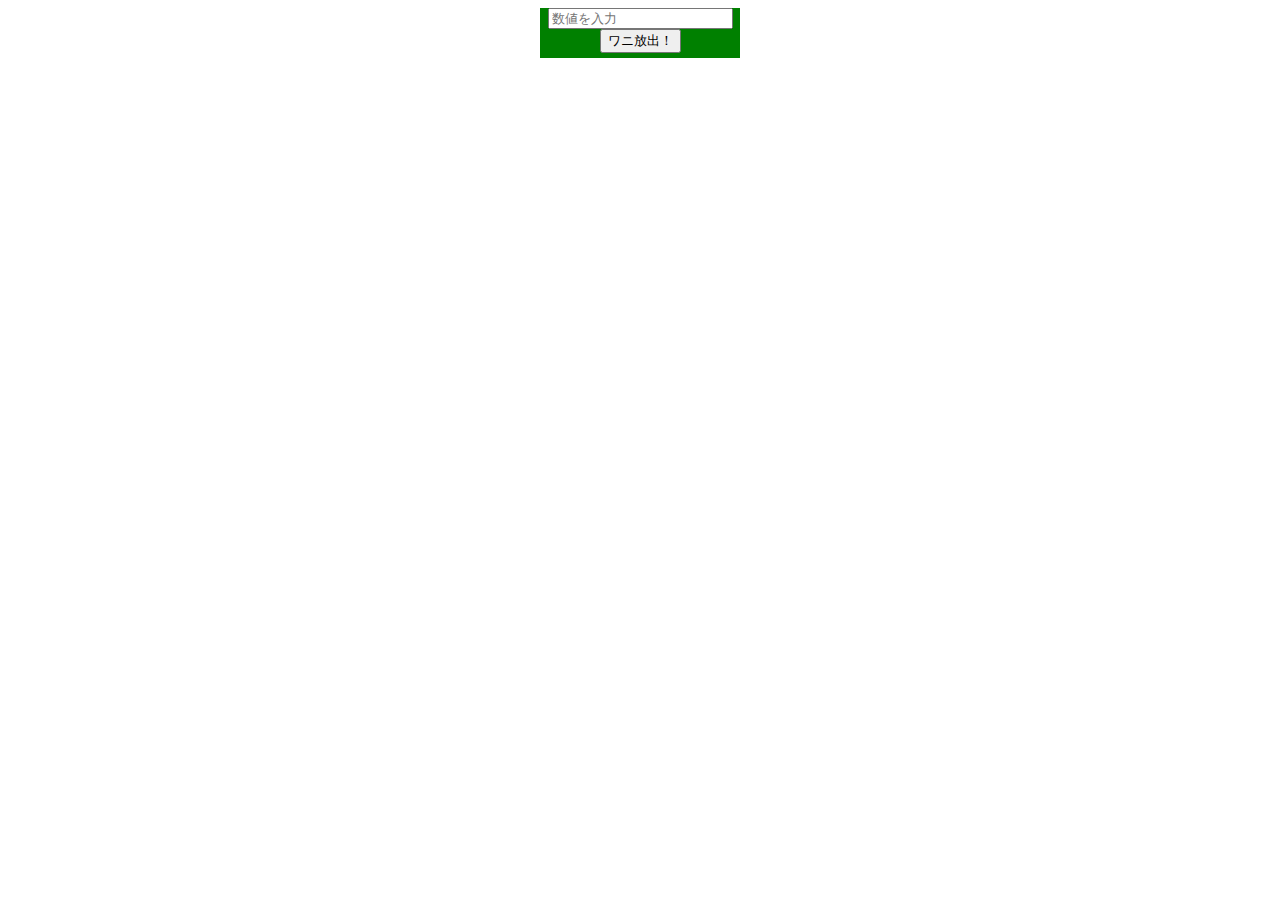
<file: gators.html>
<!DOCTYPE html>
<html>
  <head>
    <!--CSSファイルを読み込ませる-->  
    <link rel="stylesheet" href="gators.css">
  </head>
  
  <body>
    
    <div class="box" id="makeImg">   <!-- 1個目の四角 -->
      <!-- インプット枠 -->
      <input type="number" id="number" name="name" placeholder="数値を入力" required minlength="4" maxlength="8" size="10">
          <!--
            1)typeをnumberにする事で入力を制限、上下で数値のUP/Downが出来る。
            2)textではなくplaceholderにする事であらかじめ表示しつつ、削除はせずいきなり入力できる。
          -->
      <!-- ボタン -->
      <button class="plusButton"
      type="button">
      ワニ放出！
    </button>
    
    </div>   
  
    <div class="box" id="makeImg2"></div>   <!--2個目の四角-->
  
    <script src="gators.js"></script>       <!--BOXを定義してからしか取得できない-->
  </body>
</html>
</file>
<file: style.css>
/**/
body,
html {
  height: 100%;
  margin: 0 auto;
}
/*左右に並べる*/
.intro {
  display: flex;
}
.intro .photo{
  width:40%;
  height:auto;
}
 
.intro .introText{
  margin: 0 0 0 2px;
} 


.intro .p{
  margin: 30px;
}

/* 毎回の授業内容のエリア*/
.area {
    background-color: #ffffff;
    overflow: hidden;
    padding: 100px 0;
    width: 100%;

}
.area h2 {
    font-family: "";
    font-size: 30px;
    text-align: center;
}
/*左右に並べる*/
.childArea {
    display: flex;
}

.childArea .curriculum{
    width:30%;
    height: auto;
}
.childArea .gChildArea{
    margin: 0 0 0 20px;
    padding:0;
    width: auto;;
    height: auto;
}

.childArea .gChildArea .text {
    margin: 20px;
    text-align:left;
    font-size: 14px;
    
    
    /* background-color: moccasin; */
    /* color:white; */
  }

.area p {
    text-align: center;
    font-size: 14px;
}


.cd-fixed-bg {
    position: relative;
    min-height: 100%;
    background-size: cover;
    background-attachment: fixed;
    background-repeat: no-repeat;
    background-position: center center;
    z-index: 2;
}

/* .curriculum {
    width:350px;
    height: auto;
} */
 .cd-fixed-bg.cd-bg-1  {
  background-image: url('figure/背景/教室_桜.jpeg'); 
}
.cd-fixed-bg.cd-bg-2  {
  background-image: url('figure/背景/教室夏空.jpg');
}
.cd-fixed-bg.cd-bg-3  {
  background-image: url('figure/背景/教室_秋.jpeg');
}
.cd-fixed-bg.cd-bg-4  {
  background-image: url('figure/背景/教室冬.png');
}
.cd-fixed-bg.cd-bg-5  {
  background-image: url('figure/背景/挫折.jpg');
}
.cd-fixed-bg.cd-bg-6  {
  background-image: url('figure/背景/地獄.jpg');
}
.cd-fixed-bg.cd-bg-7  {
  background-image: url('figure/背景/天国.jpg');
}
.cd-fixed-bg.cd-bg-8  {
  background-image: url('figure/背景/天国への階段.jfif');
}
.cd-fixed-bg.cd-bg-9  {
    background-image: url('figure/背景/教室卒業.jpg');
  }
</file>
<file: gators.css>
.box
 {
    margin       : auto;
    width        : 200px;
    height       : 50px;
    background   : green;
    text-align   : center;
  } 
#makeImg2
{
    margin       : auto;
    width        : 300px;
    height      : auto;
    background   : blue;
    text-align   : center;
  }
</file>
